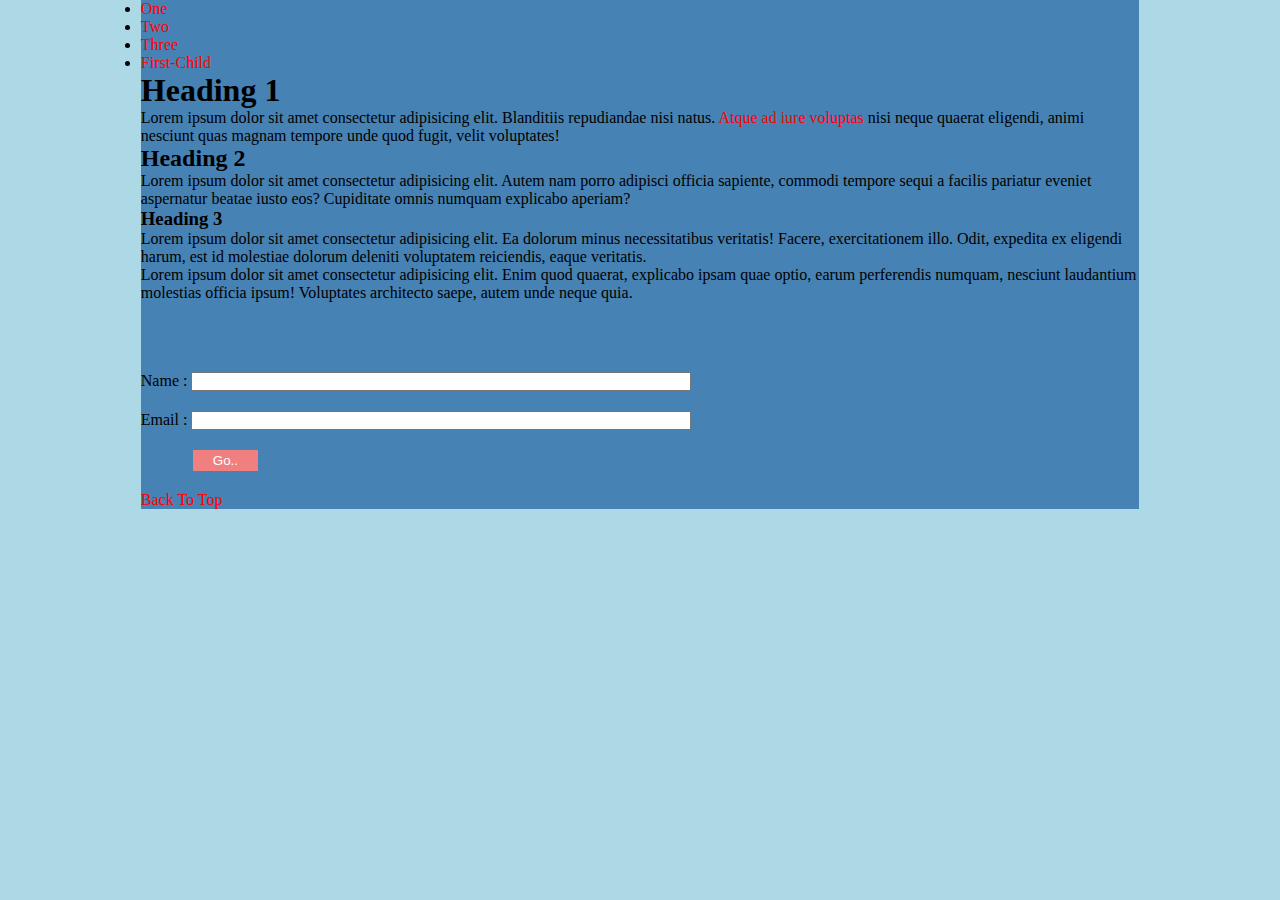
<file: index.html>
<!DOCTYPE html>
<html lang="en">
<head>
    <meta charset="UTF-8">
    <meta name="viewport" content="width=device-width, initial-scale=1.0">
    <title>Home</title>
    <link rel="stylesheet" href="css/main.css">
</head>
<body>
    
    <div class="container">
        <nav>
            <ul>
                <li>
                    <a href="#s1" id="top">One</a>
                </li>
                <li>
                    <a href="#s2">Two</a>
                </li>
                <li>
                    <a href="#s3">Three</a>
                </li> 
                <li>
                    <a href="child-select-pseudo-class.html">First-Child</a>
                </li> 
            </ul>
        </nav>
        
        <div id="s1">
            <h1>Heading 1</h1>
            <p>Lorem ipsum dolor sit amet consectetur adipisicing elit. Blanditiis repudiandae nisi natus. <a href="#" target="_blank">Atque ad iure voluptas</a> nisi neque quaerat eligendi, animi nesciunt quas magnam tempore unde quod fugit, velit voluptates!</p>
        </div>
        <div id="s2">
            <h2>Heading 2</h2>
            <p>Lorem ipsum dolor sit amet consectetur adipisicing elit. Autem nam porro adipisci officia sapiente, commodi tempore sequi a facilis pariatur eveniet aspernatur beatae iusto eos? Cupiditate omnis numquam explicabo aperiam?</p>
        </div>
        <div id="s3">
            <h3>Heading 3</h3>
            <p>Lorem ipsum dolor sit amet consectetur adipisicing elit. Ea dolorum minus necessitatibus veritatis! Facere, exercitationem illo. Odit, expedita ex eligendi harum, est id molestiae dolorum deleniti voluptatem reiciendis, eaque veritatis.</p>
            
            <p>Lorem ipsum dolor sit amet consectetur adipisicing elit. Enim quod quaerat, explicabo ipsam quae optio, earum perferendis numquam, nesciunt laudantium molestias officia ipsum! Voluptates architecto saepe, autem unde neque quia.</p>    
        </div>
        
        
        <div id="myForm">
            <div class="nameF">
                <label for="name">Name :</label>
                <input type="text" id="name" name="mane">
            </div>
            <div class="emailF">
                <label for="email">Email :</label>
                <input type="email" id="email" name="email">
            </div>
            <input type="submit" value="Go..">
            
        </div>
        
        <a href="#top">Back To Top</a>
    </div>
</body>
</html>
</file>
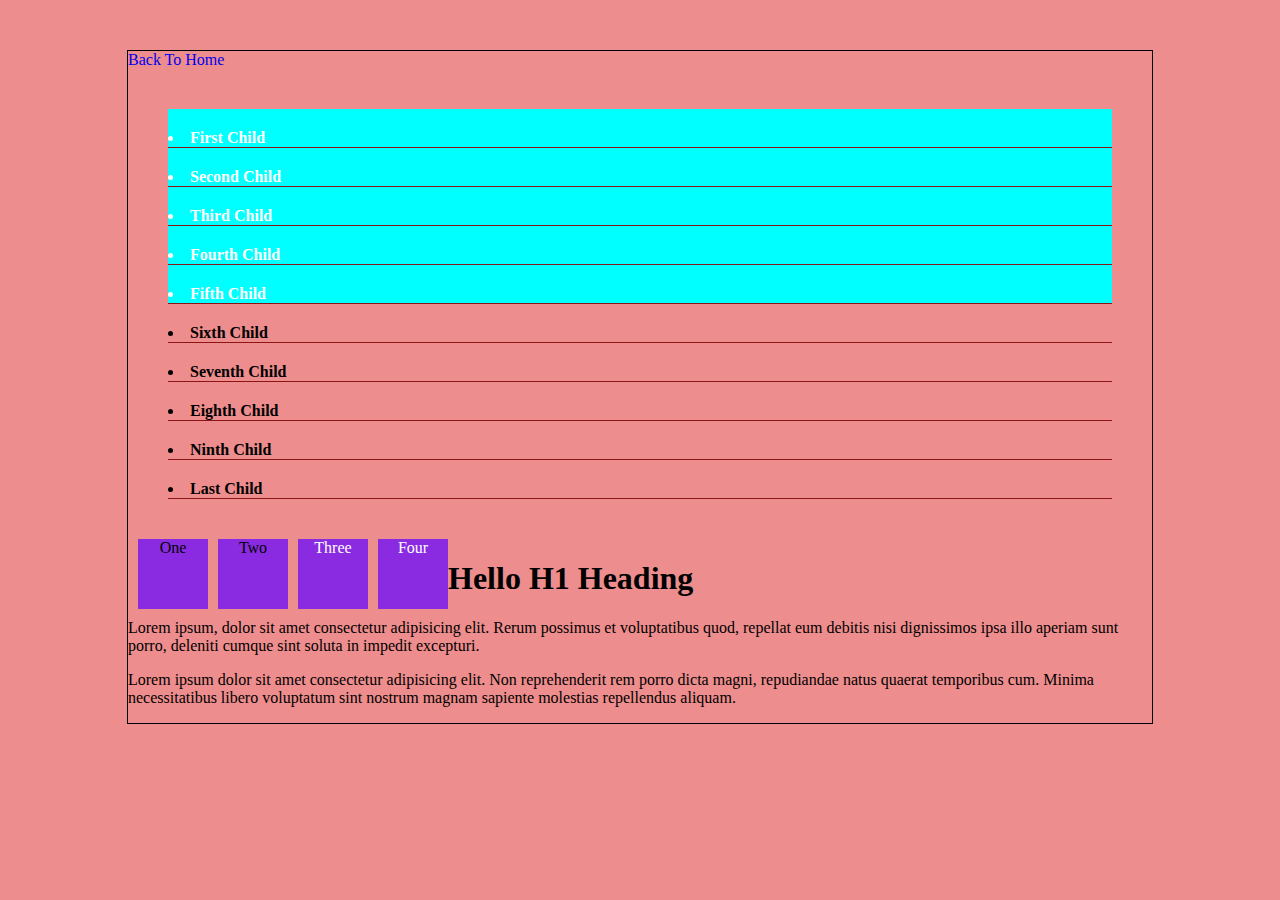
<file: child-select-pseudo-class.html>
<!DOCTYPE html>
<html lang="en">
<head>
    <meta charset="UTF-8">
    <meta name="viewport" content="width=device-width, initial-scale=1.0">
    <title>Child Section By Pseudo Class</title>
    <link rel="stylesheet" href="css/_pseudo-class.css">
</head>
<body>
    <a href="index.html" id="top">Back To Home</a>
    <ul class="myUl">
        <li>
            First Child
        </li>
        <li>
            Second Child
        </li>
        <li>
            Third Child
        </li> 
        <li>
            Fourth Child
        </li> 
        <li>
            Fifth Child
        </li> 
        <li>
            Sixth Child
        </li> 
        <li>
            Seventh Child
        </li> 
        <li>
            Eighth Child
        </li> 
        <li>
            Ninth Child
        </li> 
        <li>
            Last Child
        </li> 
    </ul>

    <div class="box">One</div>
    <div class="box">Two</div>
    <div class="box">Three</div>
    <div class="box">Four</div>


    <h1>Hello H1 Heading</h1>
    <p class="clear">Lorem ipsum, dolor sit amet consectetur adipisicing elit. Rerum possimus et voluptatibus quod, repellat eum debitis nisi dignissimos ipsa illo aperiam sunt porro, deleniti cumque sint soluta in impedit excepturi.</p>
    <p>Lorem ipsum dolor sit amet consectetur adipisicing elit. Non reprehenderit rem porro dicta magni, repudiandae natus quaerat temporibus cum. Minima necessitatibus libero voluptatum sint nostrum magnam sapiente molestias repellendus aliquam.</p>
</body>
</html>
</file>
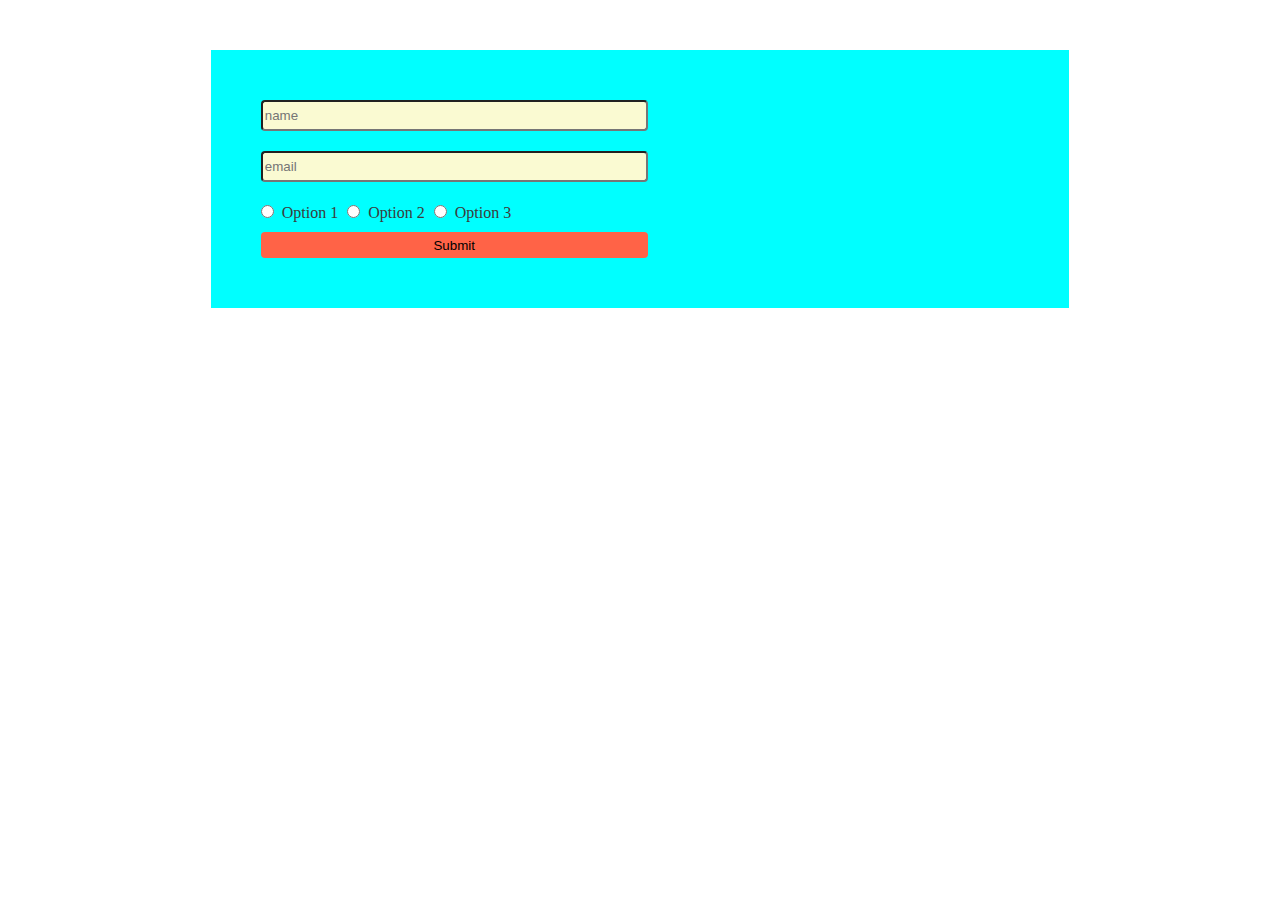
<file: form.html>
<!DOCTYPE html>
<html lang="en">
<head>
    <meta charset="UTF-8">
    <meta name="viewport" content="width=device-width, initial-scale=1.0">
    <title>UI Pseudo Class Apply on Form</title>
    <link rel="stylesheet" href="./css/_form.css">
</head>
<body>
    <div class="myForm">
      
            <input type="text" name="uname" id="uname" placeholder="name">

            <input type="email" name="uemail" id="uemail" placeholder="email">
        <div>
            <input type="radio" id="radio1" name="radio"><label for="radio1">Option 1</label>
            <input type="radio" id="radio2" name="radio"><label for="radio2">Option 2</label>
            <input type="radio" id="radio3" name="radio"><label for="radio3">Option 3</label>
        </div>
        
        <input type="submit" value="Submit">
    </div>
</body>
</html>
</file>
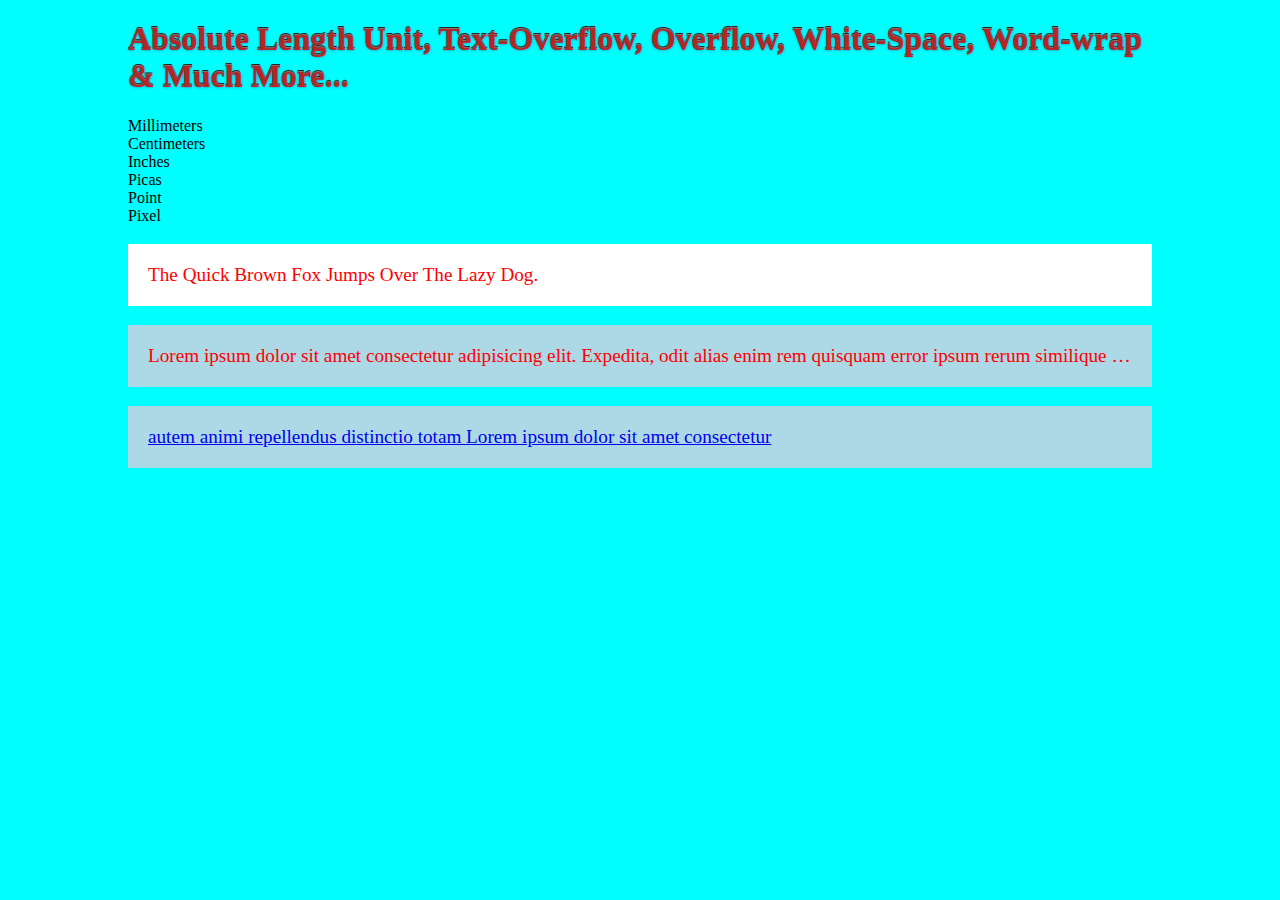
<file: length-unit.html>
<!DOCTYPE html>
<html lang="en">
<head>
    <meta charset="UTF-8">
    <meta name="viewport" content="width=device-width, initial-scale=1.0">
    <title>CSS Length Unit</title>
    <link rel="stylesheet" href="css/_length-unit.css">
</head>
<body>
    <h1>Absolute Length Unit, Text-Overflow, Overflow, White-Space, Word-wrap & Much More...</h1>
    <div class="mil">Millimeters</div>
    <div class="cen">Centimeters</div>
    <div class="inc">Inches</div>
    <div class="pic">Picas</div>
    <div class="poi">Point</div>
    <div class="pix">Pixel</div>


    <p class="shad">The Quick Brown Fox Jumps Over The Lazy Dog.</p>

    <p class="text-overflow">Lorem ipsum dolor sit amet consectetur adipisicing elit. Expedita, odit alias enim rem quisquam error ipsum rerum similique culpa voluptatem aliquam omnis nihil autem animi repellendus distinctio totam cupiditate nostrum?</p>

    <p class="word-wrap">
        <a href="#" target="_blank" title="PDF">autem animi repellendus distinctio totam Lorem ipsum dolor sit amet consectetur</a>
    </p>
    
</body>
</html>
</file>
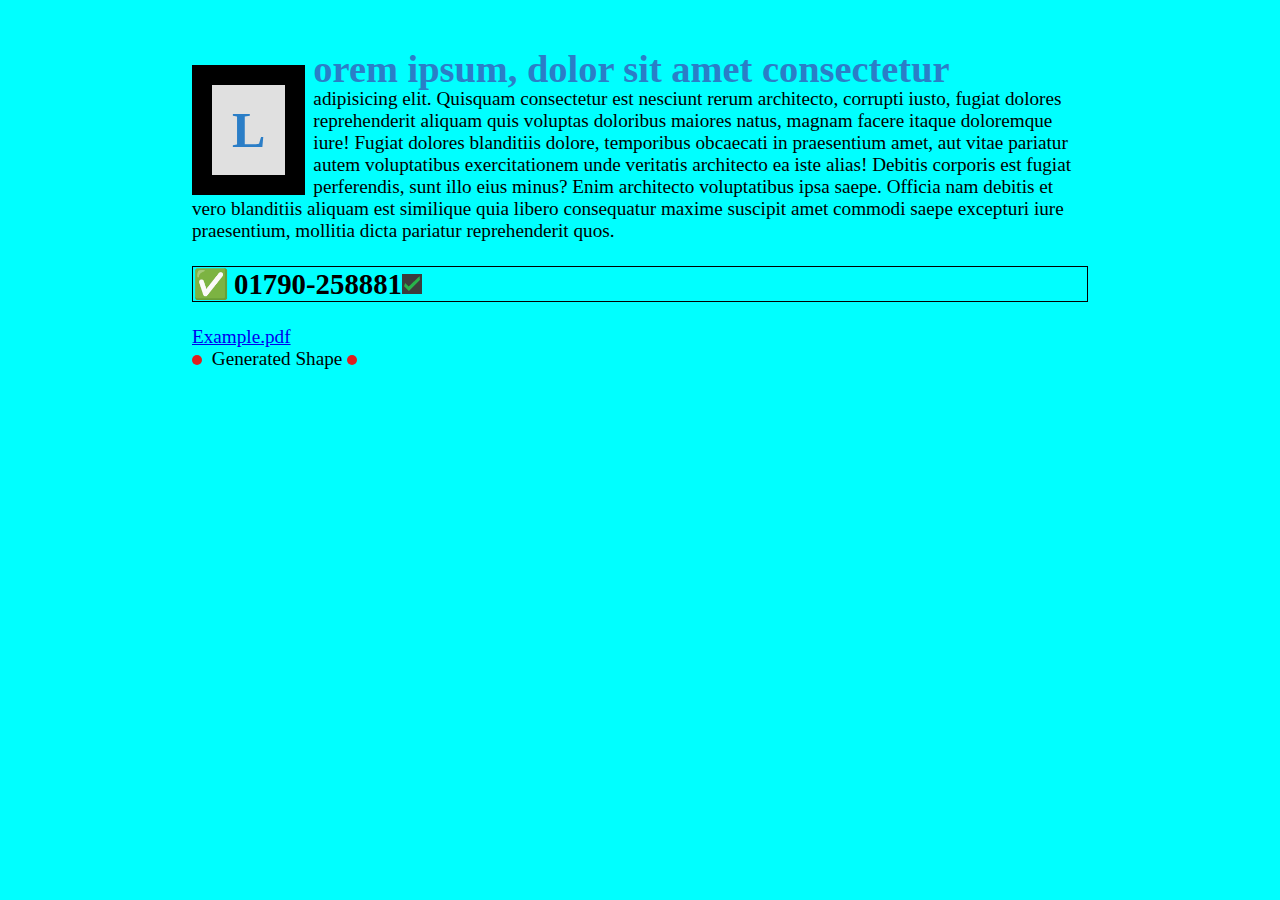
<file: pseudo-element.html>
<!DOCTYPE html>
<html lang="en">
<head>
    <meta charset="UTF-8">
    <meta name="viewport" content="width=device-width, initial-scale=1.0">
    <title>Pseudo Element</title>
    <link rel="stylesheet" href="css/_pseudo-element.css">
</head>
<body>
    <p>Lorem ipsum, dolor sit amet consectetur adipisicing elit. Quisquam consectetur est nesciunt rerum architecto, corrupti iusto, fugiat dolores reprehenderit aliquam quis voluptas doloribus maiores natus, magnam facere itaque doloremque iure!
    Fugiat dolores blanditiis dolore, temporibus obcaecati in praesentium amet, aut vitae pariatur autem voluptatibus exercitationem unde veritatis architecto ea iste alias! Debitis corporis est fugiat perferendis, sunt illo eius minus?
    Enim architecto voluptatibus ipsa saepe. Officia nam debitis et vero blanditiis aliquam est similique quia libero consequatur maxime suscipit amet commodi saepe excepturi iure praesentium, mollitia dicta pariatur reprehenderit quos.</p>


    <h2>01790-258881</h2>

    <a href="#">Example.pdf</a>

    <div class="box">
        Generated Shape
    </div>

    
</body>
</html>
</file>
<file: css/main.css>
@import "_style.css";
@import "_veriable.css";
</file>
<file: css/_pseudo-class.css>
body {
    width: 80%;
    margin: 50px auto;
    background-color: rgba(226, 64, 64, 0.596);
    border: 1px solid black;
}


ul {
    padding: 40px;
    margin: 0;
}

ul li {
    padding-top: 20px;
    border-bottom: 1px solid rgb(139, 21, 21);
    list-style-position: inside;
    font-weight: bold;
}

a {
    text-decoration: none;
}

li:nth-child(-n+5) {
    background-color: aqua;
    color: #fff;
}

.box {
    float: left;
    height: 70px;
    width: 70px;
    background-color: blueviolet;
    margin-left: 10px;
    text-align: center;
}

div:nth-last-of-type(-n+2){
    color: #fff;
}


p:only-of-type {
    color: red;
}






.clear {
    content: 'table';
    clear: both;
}
</file>
<file: css/_form.css>
.myForm {
    background-color: aqua;
    width: 60%;
    margin: 50px auto;
    padding: 50px;
}

input[type="text"], input[type="email"] {
    display: block;
    width: 50%;
    margin-bottom: 20px;
    height: 25px;
    border-radius: 4px;
}

label {
    margin-left: 5px;
    color: rgb(59, 59, 59);
}

input[type="radio"]:first-child {
    margin-left: 0;
}
input[type="submit"] {
    margin-top: 10px;
    display: inline-block;
    width: 51%;
    height: 26px;
    border: none;
    background-color: tomato;
    border-radius: 4px;
}

input[type="text"], input[type="email"]:enabled {
    background-color: lightgoldenrodyellow;
}

input[type="radio"]:checked + label {
    font-size: 1.5em;
}
</file>
<file: css/_length-unit.css>
body {
    width: 80%;
    margin: 0 auto;
    background-color: aqua;
    font-size: 1rem;
    
}
p {
    padding: 20px;
    font-size: 1.2rem;
    color: hsl(360, 100%, 50%);
}

h1 {
    text-shadow: 0 -1px #767676 , 0 -2px #262626, 0 0 3px rgb(62,106,168);
    color: #b42525;
}

p {
    background-color: lightblue;
}
.text-overflow {
    white-space: nowrap;
    overflow: hidden;
    text-overflow: ellipsis;
}

.shad {
    background-color:white; 
}

.word-wrap {
    word-wrap: nowrap;
}
</file>
<file: css/_pseudo-element.css>
body {
    width: 70%;
    background-color: aqua;
    margin: 50px auto;
    font-size: larger;
}

p::first-line {
    font-size: 2em;
    line-height: 1;
    color: rgb(43, 126, 199);
    font-weight: 900;
}
p::first-letter {
    float: left;
    margin: 15px 8px 0 0;
    padding: 20px;
    font-size: 50px;
    line-height: 1;
    background-color: #e0e0e0;
    border: 20px solid black;
}

h2::before {
    content: '\2705';
    margin-right: 5px;
}
h2::after {
    content: url(../imgs/icon.png);
}

h2 {
    border: 1px solid black;
}


.box::before, .box::after {
    content: "";
    display: inline-block;
    height: 10px;
    width: 10px;
    border-radius: 50%;
    background-color: rgb(223, 31, 31);
    margin-right: 5px;
}
</file>
